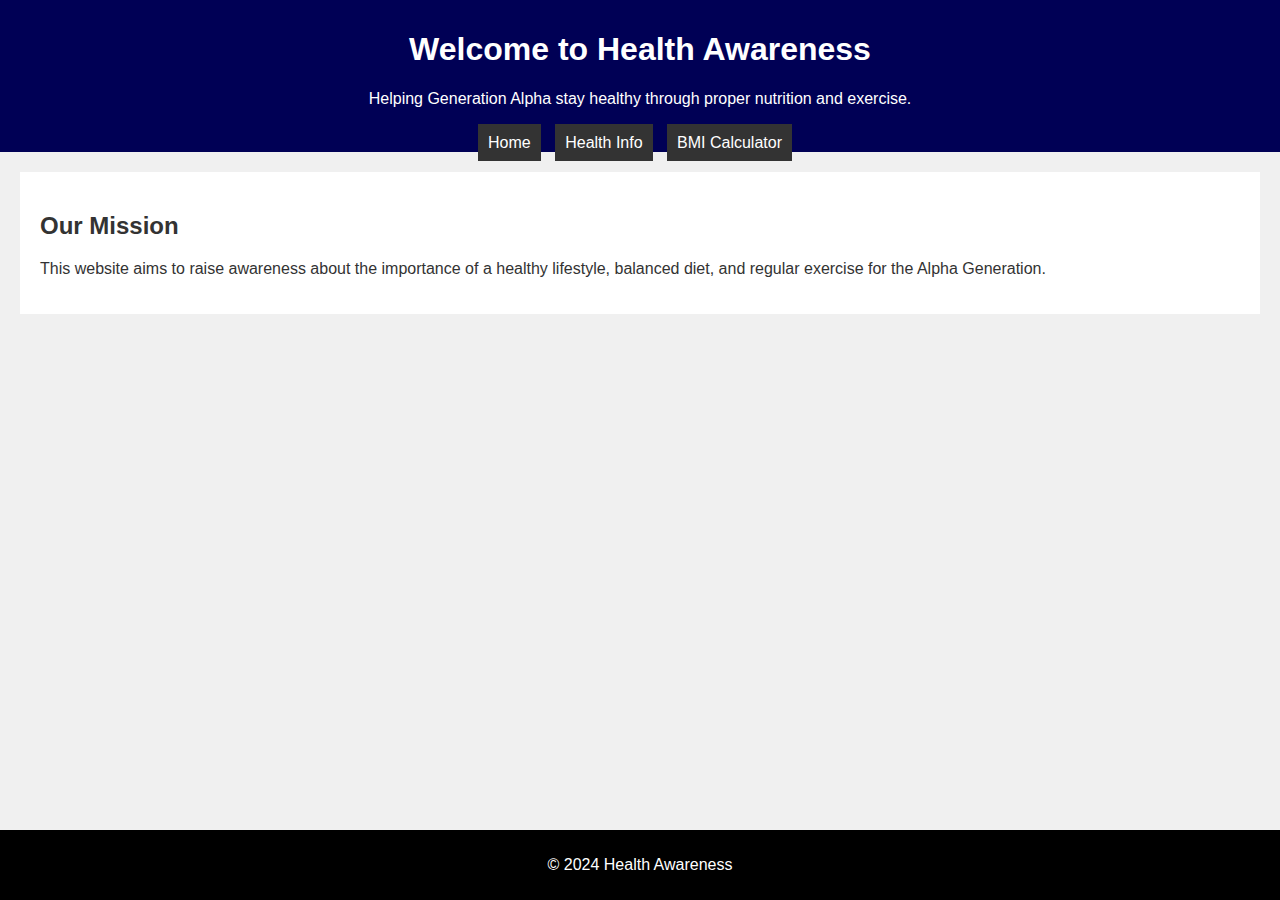
<file: index.html>
<!DOCTYPE html>
<html lang="en">
<head>
    <meta charset="UTF-8">
    <meta name="viewport" content="width=device-width, initial-scale=1.0">
    <title>Health Awareness</title>
    <link rel="stylesheet" href="styles.css">
</head>
<body>
    <header>
        <h1>Welcome to Health Awareness</h1>
        <p>Helping Generation Alpha stay healthy through proper nutrition and exercise.</p>
    </header>

    <nav>
        <ul>
            <li><a href="index.html">Home</a></li>
            <li><a href="Health info Page.html">Health Info</a></li>
            <li><a href="BMI calculator.html">BMI Calculator</a></li>
        </ul>
    </nav>

    <section>
        <h2>Our Mission</h2>
        <p>This website aims to raise awareness about the importance of a healthy lifestyle, balanced diet, and regular exercise for the Alpha Generation.</p>
    </section>

    <footer>
        <p>© 2024 Health Awareness</p>
    </footer>
</body>
</html>
</file>
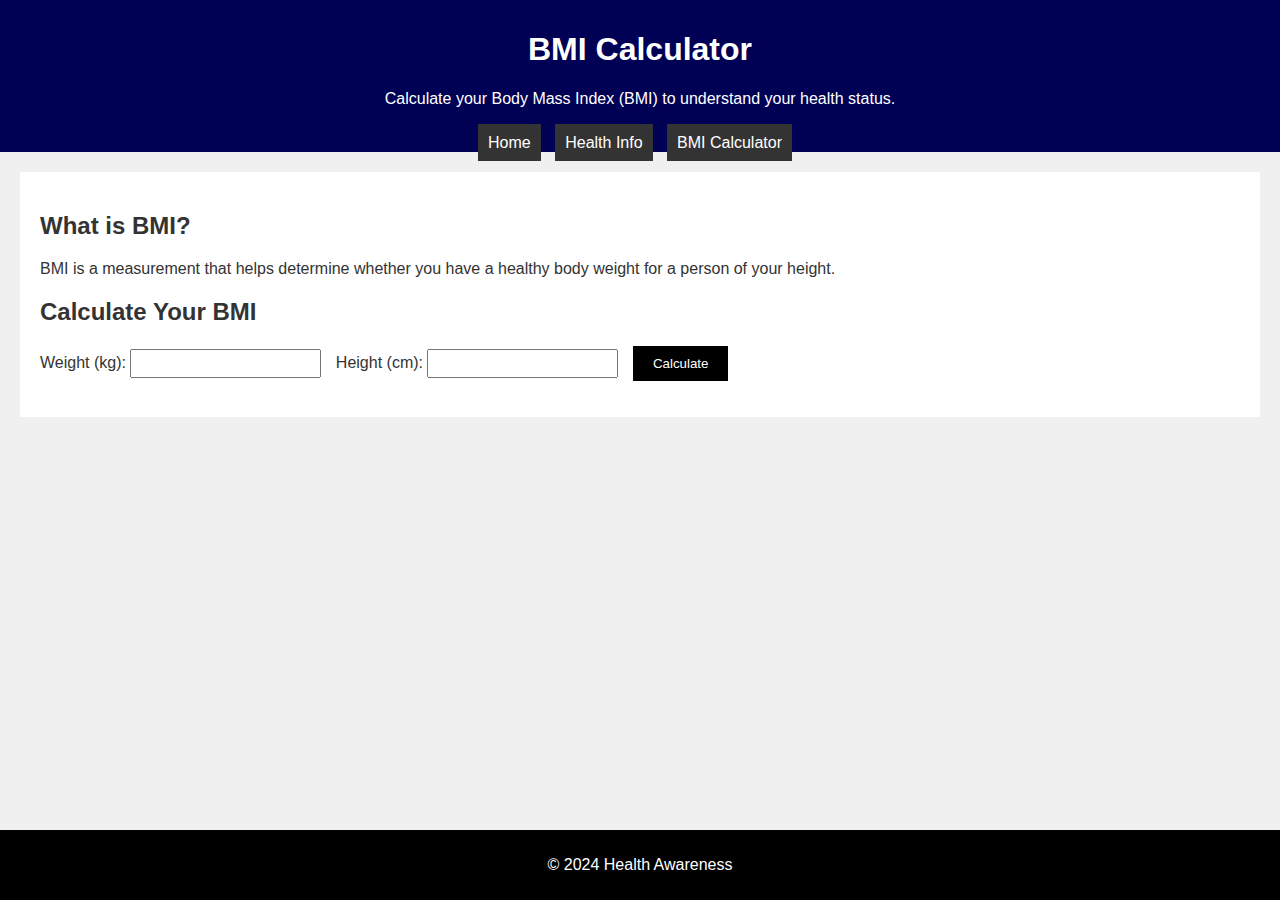
<file: BMI calculator.html>
<!DOCTYPE html>
<html lang="en">
<head>
    <meta charset="UTF-8">
    <meta name="viewport" content="width=device-width, initial-scale=1.0">
    <title>BMI Calculator - Health Awareness</title>
    <link rel="stylesheet" href="styles.css">
    <script>
        // JavaScript function to calculate BMI
        function calculateBMI() {
            // Get weight and height input values
            var weight = document.getElementById('weight').value;
            var height = document.getElementById('height').value;

            // Check if weight and height are greater than 0
            if (weight > 0 && height > 0) {
                // Convert height from cm to meters
                height = height / 100;
                
                // Calculate BMI
                var bmi = weight / (height * height);
                
                // Display the BMI result in the "bmiResult" element
                document.getElementById('bmiResult').textContent = "Your BMI is " + bmi.toFixed(2);
                
                // Determine the BMI category using if-else statements and display the result
                if (bmi < 18.5) {
                    document.getElementById('bmiCategory').textContent = "You are underweight.";
                } else if (bmi >= 18.5 && bmi <= 24.9) {
                    document.getElementById('bmiCategory').textContent = "You have a normal weight.";
                } else if (bmi >= 25 && bmi <= 29.9) {
                    document.getElementById('bmiCategory').textContent = "You are overweight.";
                } else {
                    document.getElementById('bmiCategory').textContent = "You are obese pukimak.";
                }
            } else {
                // Show an alert if input values are invalid
                alert("Please enter valid weight and height values.");
            }
        }
    </script>
</head>
<body>
    <header>
        <h1>BMI Calculator</h1>
        <p>Calculate your Body Mass Index (BMI) to understand your health status.</p>
    </header>

    <nav>
        <ul>
            <li><a href="home page.html">Home</a></li>
            <li><a href="Health Info Page.html">Health Info</a></li>
            <li><a href="BMI calculator.html">BMI Calculator</a></li>
        </ul>
    </nav>

    <section>
        <h2>What is BMI?</h2>
        <p>BMI is a measurement that helps determine whether you have a healthy body weight for a person of your height.</p>

        <h2>Calculate Your BMI</h2>
        <form id="bmiForm">
            <label for="weight">Weight (kg):</label>
            <input type="number" id="weight" name="weight" required>

            <label for="height">Height (cm):</label>
            <input type="number" id="height" name="height" required>

            <button type="button" onclick="calculateBMI()">Calculate</button>
        </form>

        <!-- These elements will display the BMI result and category -->
        <p id="bmiResult"></p>
        <p id="bmiCategory"></p>
    </section>

    <footer>
        <p>© 2024 Health Awareness</p>
    </footer>
</body>
</html>
</file>
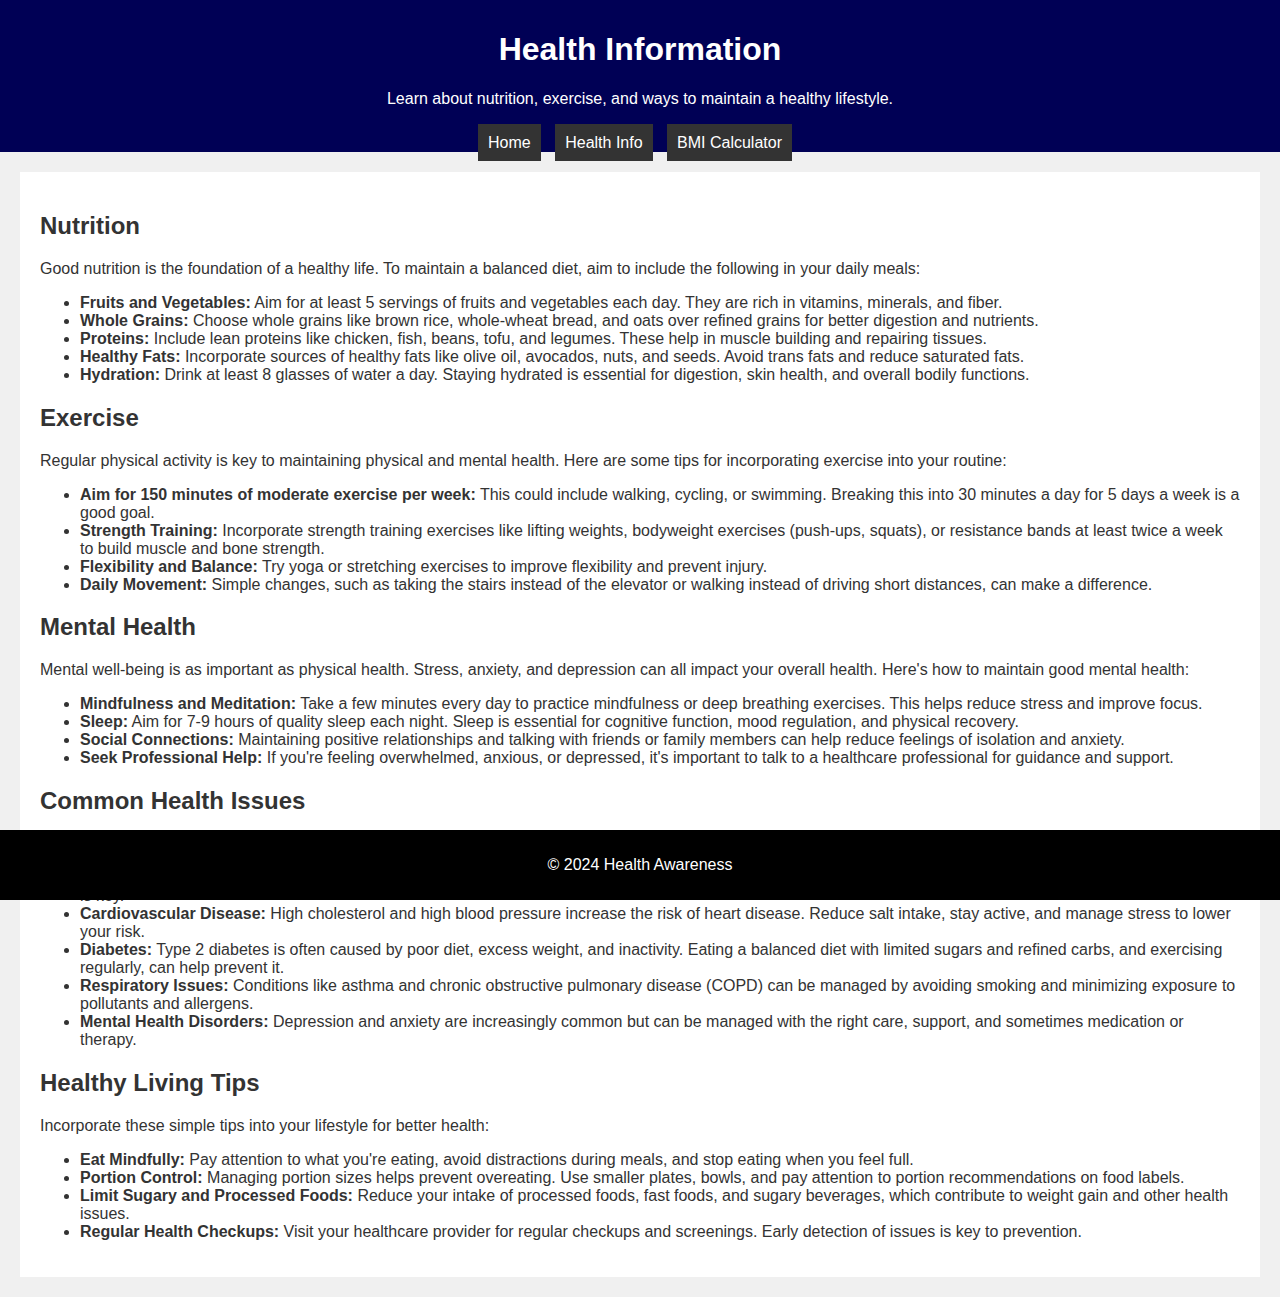
<file: Health Info Page.html>
<!DOCTYPE html>
<html lang="en">
<head>
    <meta charset="UTF-8">
    <meta name="viewport" content="width=device-width, initial-scale=1.0">
    <title>Health Info - Health Awareness</title>
    <link rel="stylesheet" href="styles.css">
</head>
<body>
    <header>
        <h1>Health Information</h1>
        <p>Learn about nutrition, exercise, and ways to maintain a healthy lifestyle.</p>
    </header>

    <nav>
        <ul>
            <li><a href="home page.html">Home</a></li>
            <li><a href="Health Info Page.html">Health Info</a></li>
            <li><a href="BMI calculator.html">BMI Calculator</a></li>
        </ul>
    </nav>

    <section>
        <h2>Nutrition</h2>
        <p>Good nutrition is the foundation of a healthy life. To maintain a balanced diet, aim to include the following in your daily meals:</p>
        <ul>
            <li><strong>Fruits and Vegetables:</strong> Aim for at least 5 servings of fruits and vegetables each day. They are rich in vitamins, minerals, and fiber.</li>
            <li><strong>Whole Grains:</strong> Choose whole grains like brown rice, whole-wheat bread, and oats over refined grains for better digestion and nutrients.</li>
            <li><strong>Proteins:</strong> Include lean proteins like chicken, fish, beans, tofu, and legumes. These help in muscle building and repairing tissues.</li>
            <li><strong>Healthy Fats:</strong> Incorporate sources of healthy fats like olive oil, avocados, nuts, and seeds. Avoid trans fats and reduce saturated fats.</li>
            <li><strong>Hydration:</strong> Drink at least 8 glasses of water a day. Staying hydrated is essential for digestion, skin health, and overall bodily functions.</li>
        </ul>

        <h2>Exercise</h2>
        <p>Regular physical activity is key to maintaining physical and mental health. Here are some tips for incorporating exercise into your routine:</p>
        <ul>
            <li><strong>Aim for 150 minutes of moderate exercise per week:</strong> This could include walking, cycling, or swimming. Breaking this into 30 minutes a day for 5 days a week is a good goal.</li>
            <li><strong>Strength Training:</strong> Incorporate strength training exercises like lifting weights, bodyweight exercises (push-ups, squats), or resistance bands at least twice a week to build muscle and bone strength.</li>
            <li><strong>Flexibility and Balance:</strong> Try yoga or stretching exercises to improve flexibility and prevent injury.</li>
            <li><strong>Daily Movement:</strong> Simple changes, such as taking the stairs instead of the elevator or walking instead of driving short distances, can make a difference.</li>
        </ul>

        <h2>Mental Health</h2>
        <p>Mental well-being is as important as physical health. Stress, anxiety, and depression can all impact your overall health. Here's how to maintain good mental health:</p>
        <ul>
            <li><strong>Mindfulness and Meditation:</strong> Take a few minutes every day to practice mindfulness or deep breathing exercises. This helps reduce stress and improve focus.</li>
            <li><strong>Sleep:</strong> Aim for 7-9 hours of quality sleep each night. Sleep is essential for cognitive function, mood regulation, and physical recovery.</li>
            <li><strong>Social Connections:</strong> Maintaining positive relationships and talking with friends or family members can help reduce feelings of isolation and anxiety.</li>
            <li><strong>Seek Professional Help:</strong> If you're feeling overwhelmed, anxious, or depressed, it's important to talk to a healthcare professional for guidance and support.</li>
        </ul>

        <h2>Common Health Issues</h2>
        <p>Understanding common health issues and how to prevent them can improve your quality of life:</p>
        <ul>
            <li><strong>Obesity:</strong> Obesity is linked to a higher risk of chronic conditions like heart disease, diabetes, and joint issues. Maintaining a healthy weight through diet and exercise is key.</li>
            <li><strong>Cardiovascular Disease:</strong> High cholesterol and high blood pressure increase the risk of heart disease. Reduce salt intake, stay active, and manage stress to lower your risk.</li>
            <li><strong>Diabetes:</strong> Type 2 diabetes is often caused by poor diet, excess weight, and inactivity. Eating a balanced diet with limited sugars and refined carbs, and exercising regularly, can help prevent it.</li>
            <li><strong>Respiratory Issues:</strong> Conditions like asthma and chronic obstructive pulmonary disease (COPD) can be managed by avoiding smoking and minimizing exposure to pollutants and allergens.</li>
            <li><strong>Mental Health Disorders:</strong> Depression and anxiety are increasingly common but can be managed with the right care, support, and sometimes medication or therapy.</li>
        </ul>

        <h2>Healthy Living Tips</h2>
        <p>Incorporate these simple tips into your lifestyle for better health:</p>
        <ul>
            <li><strong>Eat Mindfully:</strong> Pay attention to what you're eating, avoid distractions during meals, and stop eating when you feel full.</li>
            <li><strong>Portion Control:</strong> Managing portion sizes helps prevent overeating. Use smaller plates, bowls, and pay attention to portion recommendations on food labels.</li>
            <li><strong>Limit Sugary and Processed Foods:</strong> Reduce your intake of processed foods, fast foods, and sugary beverages, which contribute to weight gain and other health issues.</li>
            <li><strong>Regular Health Checkups:</strong> Visit your healthcare provider for regular checkups and screenings. Early detection of issues is key to prevention.</li>
        </ul>
    </section>

    <footer>
        <p>© 2024 Health Awareness</p>
    </footer>
</body>
</html>
</file>
<file: styles.css>
body {
    font-family: Arial, sans-serif;
    background-color: #f0f0f0; /* Slightly off-white for a softer look */
    color: #333;
    margin: 0;
    padding: 0;
}

header {
    background-color: #005; /* Black background */
    color: #fff; /* White text */
    padding: 10px 0;
    text-align: center;
}

nav ul {
    background-color: #005; /* Black background */
    list-style: none;
    padding: 0;
    margin: 0;
    text-align: center;
}

nav ul li {
    display: inline;
    margin-right: 10px;
}

nav ul li a {
    color: #fff; /* White text */
    text-decoration: none;
    padding: 10px;
    background-color: #333; /* Dark grey background */
}

nav ul li a:hover {
    background-color: #555; /* Slightly lighter grey on hover */
}

section {
    margin: 20px;
    padding: 20px;
    background-color: #fff; /* White background */
}

form {
    margin-top: 20px;
}

input[type="number"] {
    padding: 5px;
    margin-right: 10px;
}

button {
    padding: 10px 20px;
    background-color: #000; /* Black background */
    color: #fff; /* White text */
    border: none;
    cursor: pointer;
}

button:hover {
    background-color: #333; /* Dark grey on hover */
}

footer {
    background-color: #000; /* Black background */
    color: #fff; /* White text */
    text-align: center;
    padding: 10px 0;
    position: fixed;
    bottom: 0;
    width: 100%;
}
</file>
